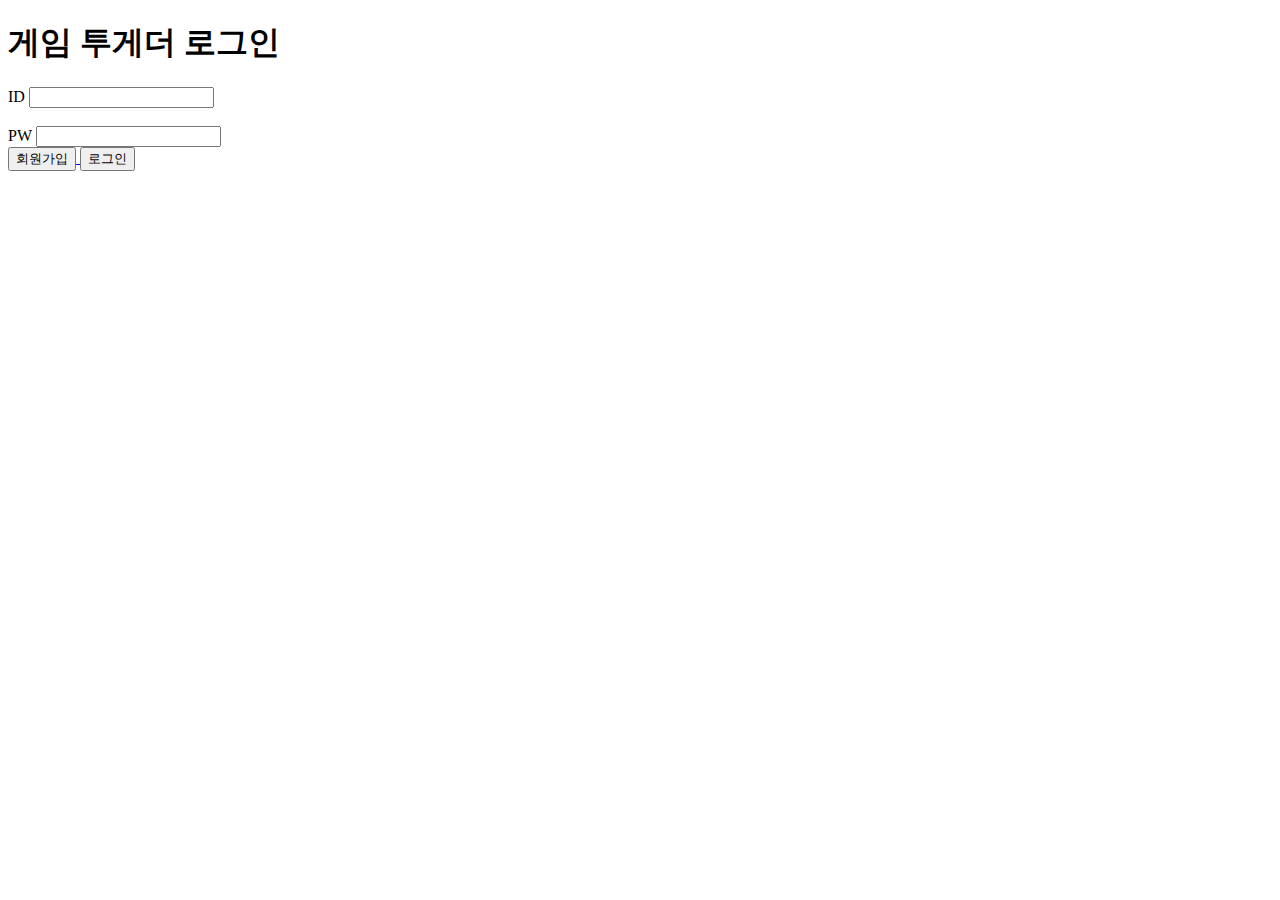
<file: login.html>
<!DOCTYPE html>
<html lang="ko">

<head>
    <meta charset="UTF-8">
    <meta http-equiv="X-UA-Compatible" content="IE=edge">
    <meta name="viewport" content="width=device-width, initial-scale=1.0">
    <title>입력양식(form)</title>
</head>

<body>

    <h1>게임 투게더 로그인</h1>
    <section class="login">
        <form action="index.html">
            <label for="ID">ID</label>
            <input type="text" name="ID" id="ID">
            <br><br>
            <label for="password">PW</label>
            <input type="password" name="password" id="password">
            <br>
            <!-- <a href="register.html" target="_new"> -->
            <div style="justify-content: space-between;">
                <a href="#" onclick="window.open('register.html','register','width=900,height=600')">
                    <input type="button" value="회원가입">
                </a>
                <input type="submit" value="로그인">
            </div>

        </form>


</body>

</html>
</file>
